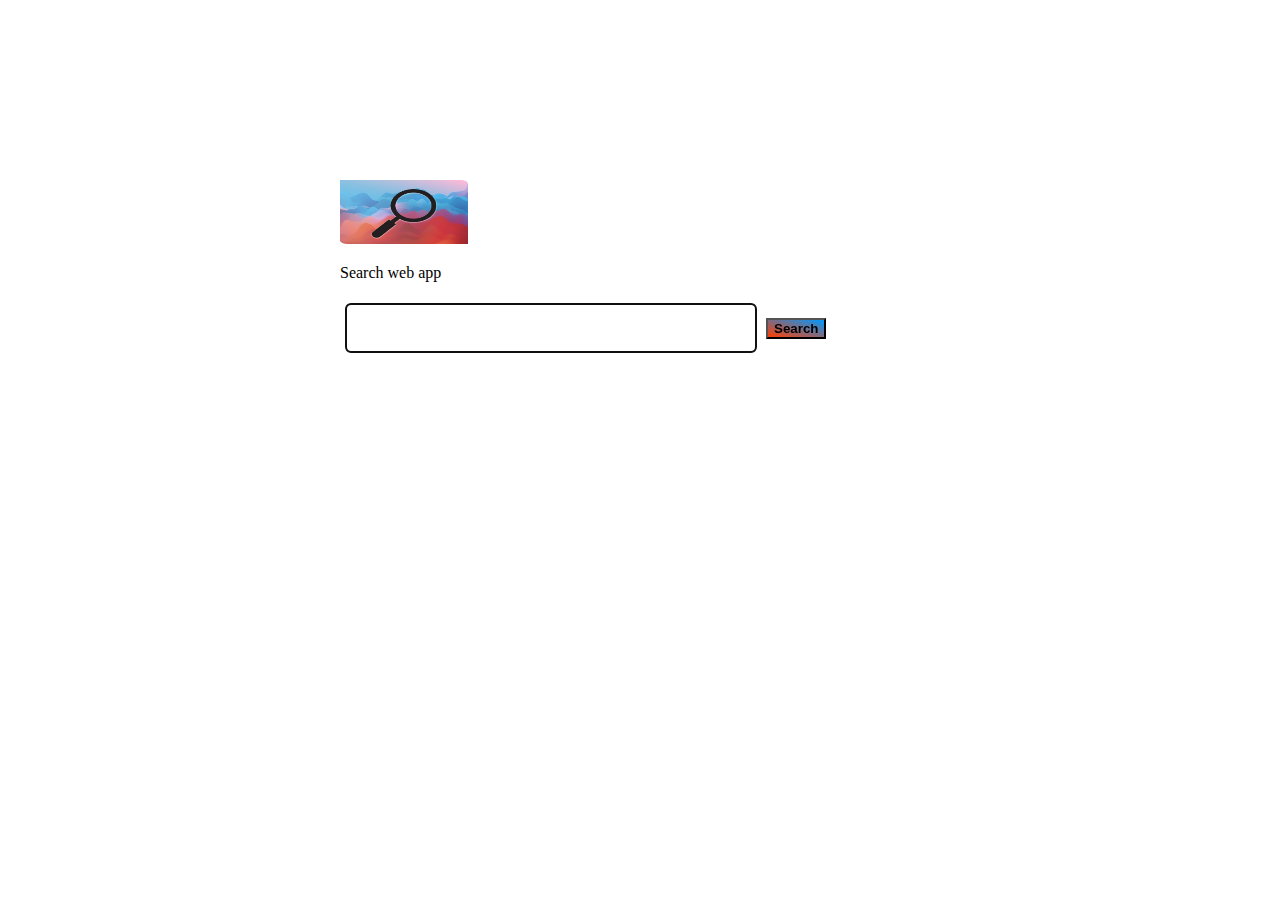
<file: index.html>
<!DOCTYPE html>
<html lang="en">

    <head>
        <meta charset="UTF-8">
        <meta http-equiv="X-UA-Compatible" content="IE=edge">
        <meta name="viewport" content="width=device-width, initial-scale=1.0">
        <link href="https://cdn.jsdelivr.net/npm/bootstrap@5.0.2/dist/css/bootstrap.min.css" rel="stylesheet"
            integrity="sha384-EVSTQN3/azprG1Anm3QDgpJLIm9Nao0Yz1ztcQTwFspd3yD65VohhpuuCOmLASjC" crossorigin="anonymous">
        <link rel="stylesheet" href="./style.css">
        <link rel="icon" type="image/png" sizes="16x16" href="./pictures/iconBlue.png">
        <title>Search as you wish</title>
    </head>

    <body>

        <div class="text-center main">
            <div class="searchDiv">
                <div class="imgDiv">
                    <img src="./pictures/searchImg.jpg" alt="search" />
                    <p class="text-muted ps-5 ms-5 fs-6">Search web app</p>
                </div>
                <form action="./results.html" autocomplete="off">

                    <input type="text" name="search" id="search" autofocus required autocomplete="off">



                    <button type="submit" class="btn btn-small" id="btnMain">Search</button>
                </form>
                <div class="list-group" id="list">
                </div>
            </div>

        </div>
        <script type="module" src="./index.js"></script>
        <script src="https://cdn.jsdelivr.net/npm/@popperjs/core@2.9.2/dist/umd/popper.min.js"
            integrity="sha384-IQsoLXl5PILFhosVNubq5LC7Qb9DXgDA9i+tQ8Zj3iwWAwPtgFTxbJ8NT4GN1R8p"
            crossorigin="anonymous"></script>
        <script src="https://cdn.jsdelivr.net/npm/bootstrap@5.0.2/dist/js/bootstrap.min.js"
            integrity="sha384-cVKIPhGWiC2Al4u+LWgxfKTRIcfu0JTxR+EQDz/bgldoEyl4H0zUF0QKbrJ0EcQF"
            crossorigin="anonymous"></script>
    </body>

</html>
</file>
<file: style.css>
body {
  box-sizing: border-box;
  margin: 0px;
  padding: 0px;
  overflow: scroll;
}
.main {
  width: 100%;
  height: 100vh;
}
.searchDiv {
  background-color: white;
  position: absolute;
  top: 20%;
  left: 50%;
  transform: translate(-50%, 0);
  min-width: 600px;
}
.searchDivRes {
  background-color: white;
  position: absolute;
  top: 10%;
  left: 50%;
  transform: translate(-50%, 0);
  width: fit-content;
  z-index: 3;
}
img {
  border-top-right-radius: 6%;
  border-bottom-left-radius: 6%;
  margin-right: 1rem;
  width: 8rem;
  height: 4rem;
}

.upperSearchDiv {
  width: 100%;
  display: flex;
  justify-content: stretch;
  align-items: flex-end;
}
.listContainer {
  background-color: white;
  position: absolute;
  top: 30%;
  left: 50%;
  transform: translate(-50%, 0);
  min-width: 720px;
  z-index: 2;
}

.pDiv {
  display: grid;
  grid-template-columns: auto auto;
  border-bottom: 1px #333 solid;
  height: 4rem;
}
.pDiv p {
  height: 1rem;
  margin: 5px;
  text-align: left;
  font-size: 0.87rem;
}
.pDiv:hover {
  background-color: rgb(219, 213, 213);
}
.staticPDiv {
  display: grid;
  grid-template-columns: auto auto;
  border-bottom: 1px #333 solid;
  height: 4rem;
}
.staticPDiv p {
  height: 1rem;
  margin: 5px;
  text-align: left;
  font-size: 0.87rem;
}
.staticPDiv:hover {
  background-color: rgb(219, 213, 213);
}

#listRes {
  z-index: 3;
  box-shadow: black 3px 3px 3px;
  background-color: rgb(197, 196, 194);
}
input {
  min-width: 400px;
  height: 2.4rem;
  margin: 5px;
  border-radius: 5px;
  padding: 4px;
}

#btnMain,
#btnRes {
  background-image: linear-gradient(
    to top right,
    rgb(255, 60, 0),
    rgb(0, 153, 255)
  );
  color: black;
  font-weight: bold;
  margin-bottom: 6px;
}

a {
  text-decoration: none;
  color: #333;
}
form {
  margin-top: 1rem;
  margin-bottom: 0px;
}

.personName {
  text-transform: capitalize;
}

@media (max-width: 760px) {
  body {
    overflow: scroll;
  }
  .main {
    overflow: scroll;
    margin: auto;
  }
  .searchDiv {
    display: flex;
    flex-direction: column;
    flex-wrap: wrap;
    justify-content: center;
    align-items: center;
  }
  .upperSearchDiv {
    display: flex;
    flex-direction: column;
    justify-content: center;
    align-items: center;
  }
  form {
    display: flex;
    flex-direction: column;
    justify-content: center;
    align-items: center;
    margin: auto;
  }
  .listContainer {
    width: fit-content;
    margin-top: 7rem;
  }
  #list {
    width: 60%;
    margin: auto;
  }
  #listRes {
    width: 90%;
    margin: auto;
  }
  p {
    overflow: hidden;
  }
  #staticList {
    width: 50%;
    margin: auto;
  }
  #btnRes {
    margin-top: 1rem;
  }
  #searchRes {
    margin-top: 1rem;
  }
  input {
    padding: 0 0 0 1rem;
  }
}
</file>
